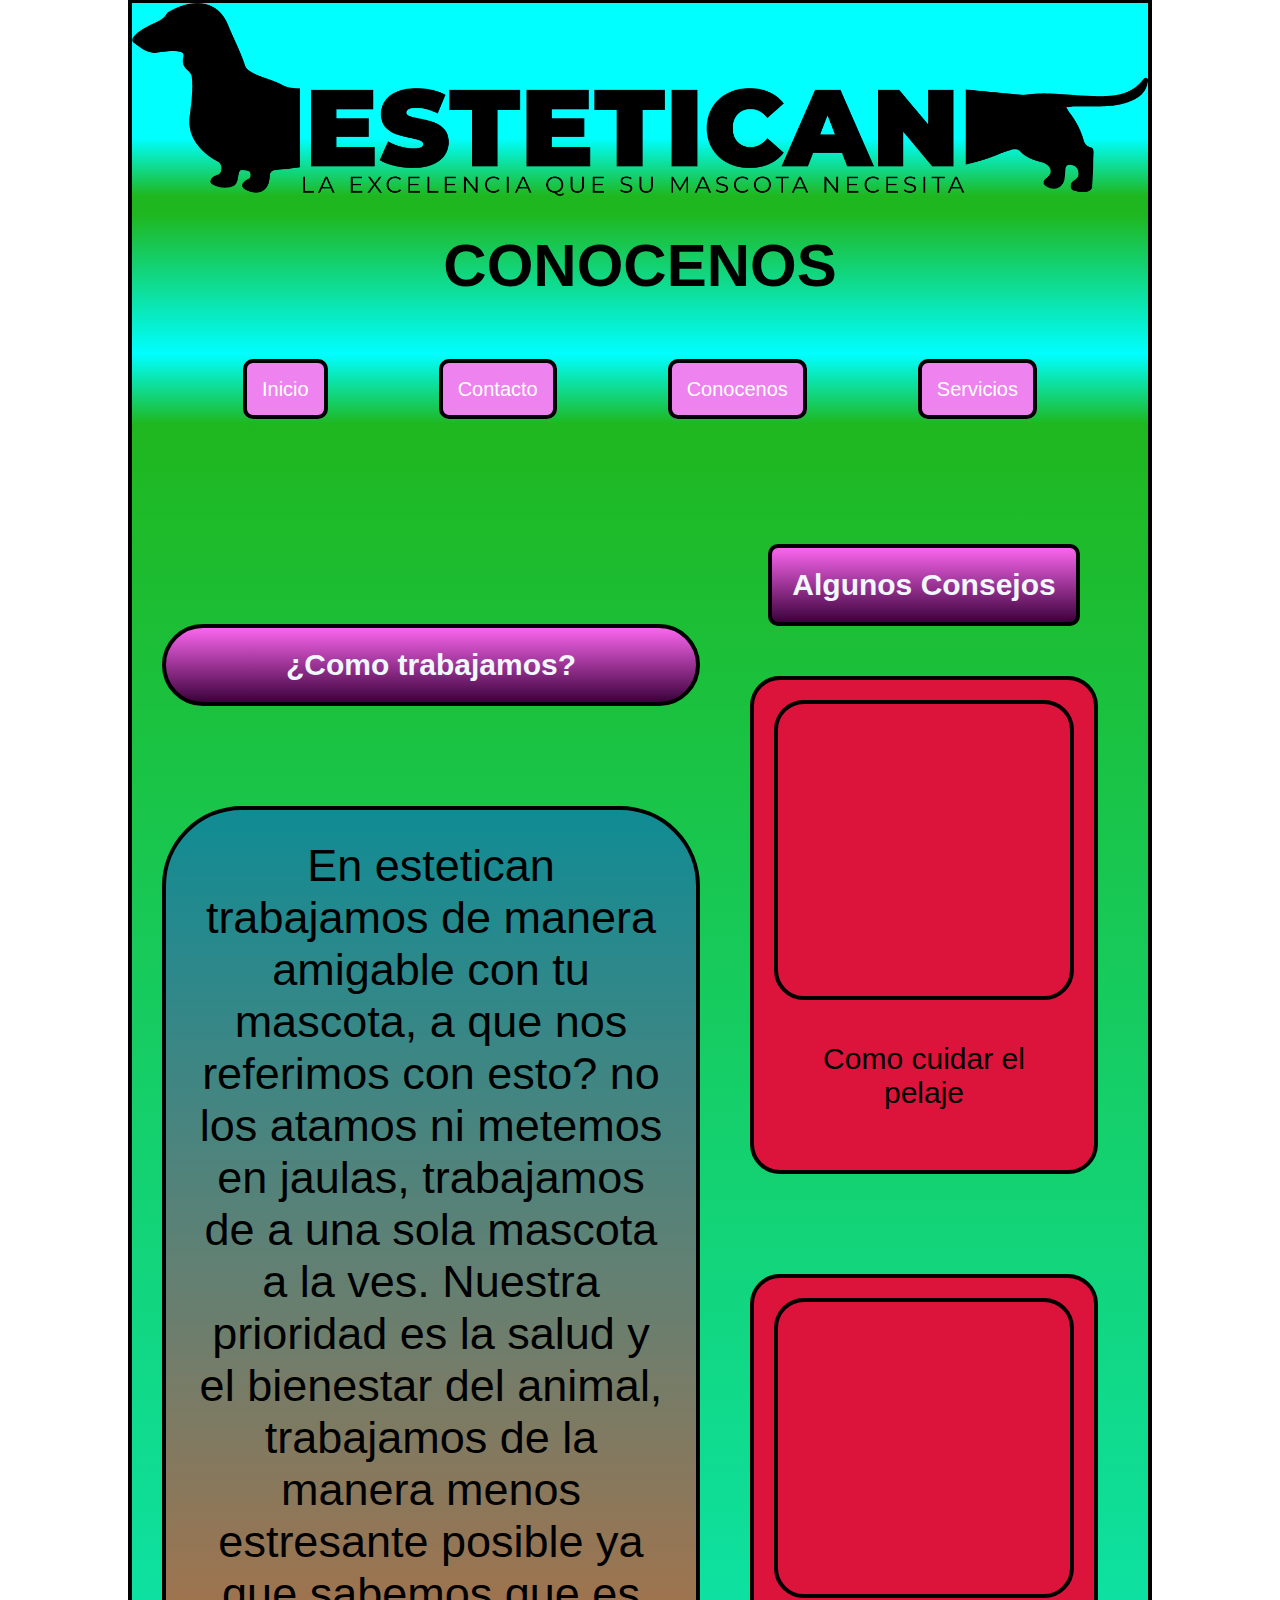
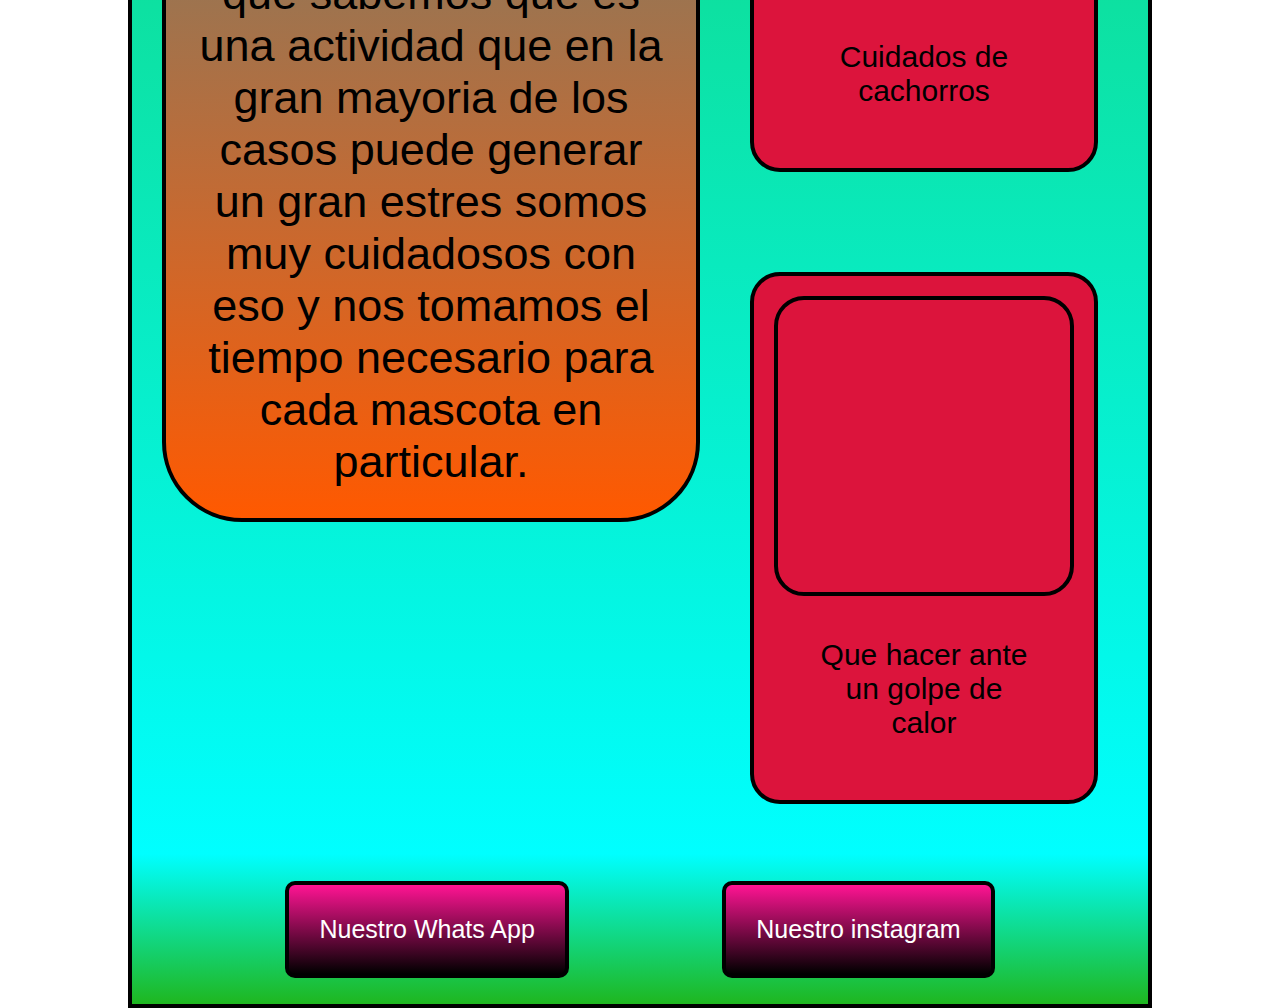
<file: pages/conocenos.html>
<!DOCTYPE html>
<html lang="es">
<head>
    <meta charset="UTF-8">
    <meta http-equiv="X-UA-Compatible" content="IE=edge">
    <meta name="viewport" content="width=device-width, initial-scale=1.0">
    <link rel="shortcut icon" href="../img/img-logotipo-estetican.jpg" type="image/x-icon">
    <link rel="stylesheet" href="../css/styles.css">
    <title>Conocenos</title>
</head>


<body>
    <div class="grid-container">

        <header class="cabecera-conocenos">
            <img class="logotipo-conocenos" src="../img/img-logo-sin-fondo.png" alt="">
            <h1>CONOCENOS</h1>
        </header>

        <nav class="navegador">
            
            <ul>
                <li><a href="../index.html">Inicio</a></li>
                <li><a href="./contacto.html">Contacto</a></li>
                <li><a href="./conocenos.html">Conocenos</a></li>
                <li><a href="servicios.html">Servicios</a></li>
            </ul>
            
        </nav>

        <main class="principal-conocenos">
            <h2>¿Como trabajamos?</h2>
            
            <p>En estetican trabajamos de manera amigable con tu mascota, a que nos referimos con esto?
                no los atamos ni metemos en jaulas, trabajamos de a una sola mascota a la ves.
                Nuestra prioridad es la salud y el bienestar del animal, trabajamos de la manera
                menos estresante posible ya que sabemos que es una actividad que en la gran mayoria de los casos
                puede generar un gran estres somos muy cuidadosos con eso y nos tomamos el tiempo necesario para cada mascota en particular.</p>

        </main>

        <aside class="publicidad-conocenos">
         
            <h2>Algunos Consejos</h2>
           
            <div>
             <iframe width="300" height="300" src="https://www.youtube.com/embed/2LSal8IfLC0" title="YouTube video player" frameborder="0" allow="accelerometer; autoplay; clipboard-write; encrypted-media; gyroscope; picture-in-picture" allowfullscreen></iframe>
             <p>Como cuidar el pelaje</p>
            </div>

            <div>
             <iframe width="300" height="300" src="https://www.youtube.com/embed/9dDemBxxulo" title="YouTube video player" frameborder="0" allow="accelerometer; autoplay; clipboard-write; encrypted-media; gyroscope; picture-in-picture" allowfullscreen></iframe>
             <p>Cuidados de cachorros</p>
            </div>
     
          
     
           
            <div>
             <iframe width="300" height="300" src="https://www.youtube.com/embed/k6fMrBXds4M" title="YouTube video player" frameborder="0" allow="accelerometer; autoplay; clipboard-write; encrypted-media; gyroscope; picture-in-picture" allowfullscreen></iframe>
             <p>Que hacer ante un golpe de calor</p>
            </div>
    
            </aside>

            <footer class="pie-conocenos">
                <div>
                    <p><a href="http://wa.me/message/3mwm2gr5ejqbg1" target="_blank" rel="noopener noreferrer">Nuestro Whats App</a></p>
                </div>
             
                <div>   
                    <p><a class="instagram" href="http://www.instagram.com/estetican21/?__coig_restricted=1" target="_blank" rel="noopener noreferrer">Nuestro instagram</a></p>
                </div>
              </footer>

    </div>
    
</body>
</html>
</file>
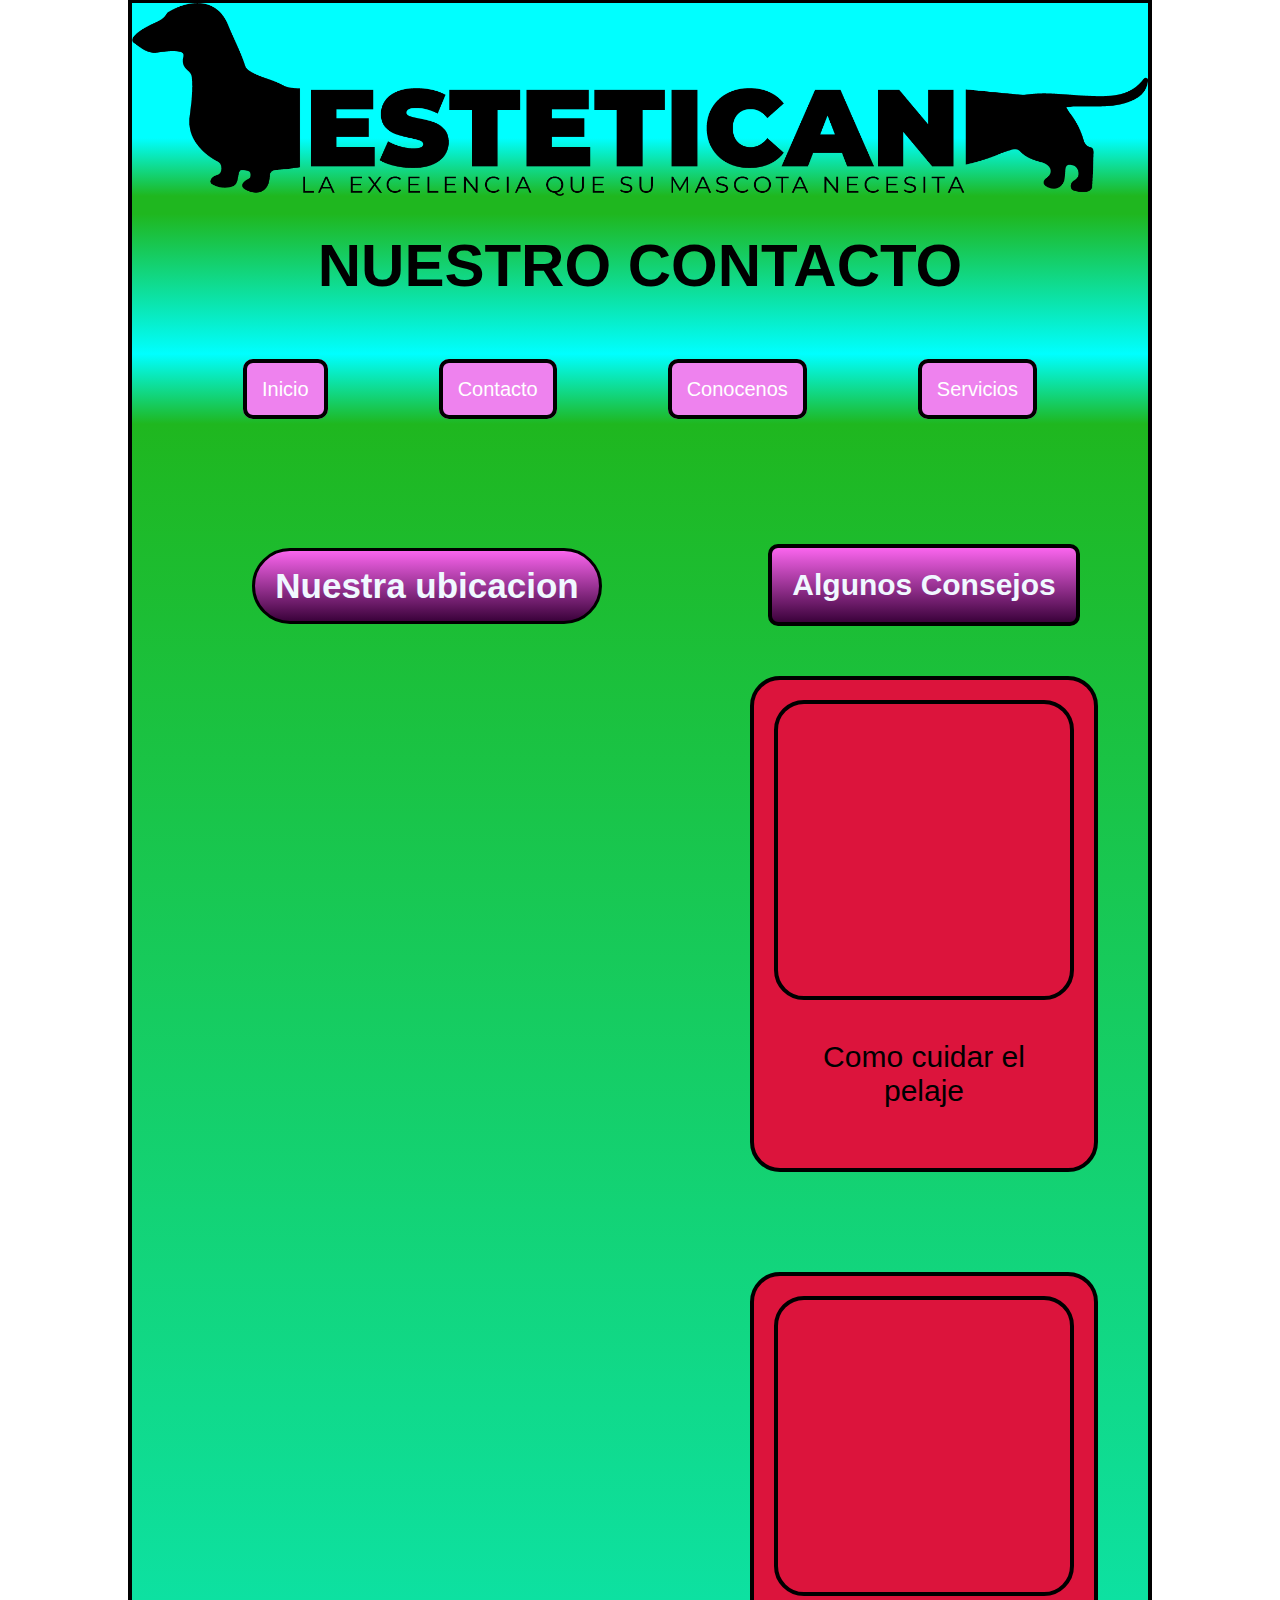
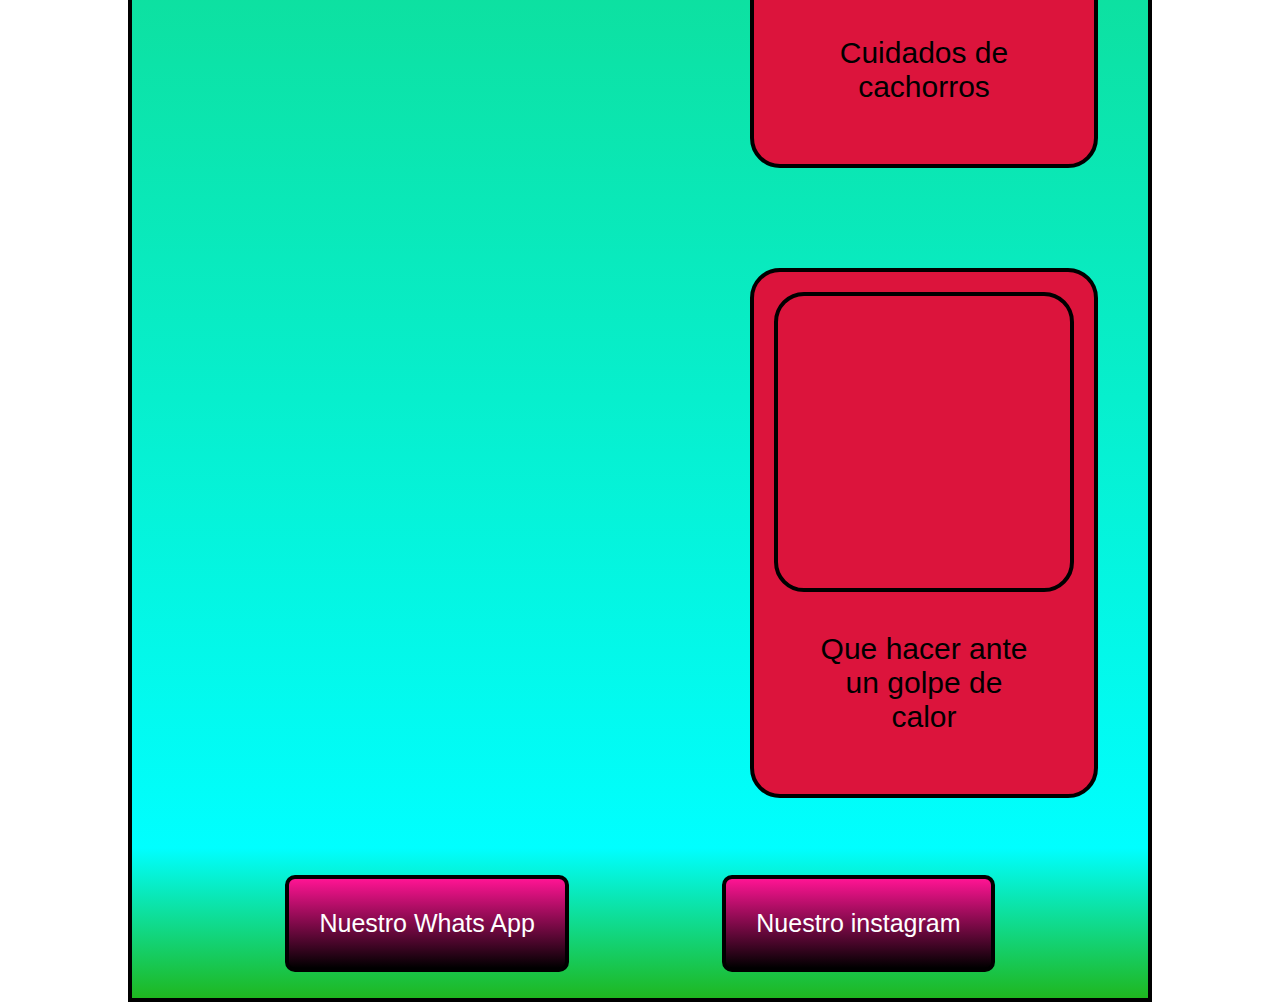
<file: pages/contacto.html>
<html>
<!DOCTYPE html>
<html lang="es">
<head>
    <meta charset="UTF-8">
    <meta http-equiv="X-UA-Compatible" content="IE=edge">
    <meta name="viewport" content="width=device-width, initial-scale=1.0">
    <link rel="shortcut icon" href="../img/img-logotipo-estetican.jpg" type="image/x-icon">
    <link rel="stylesheet" href="../css/styles.css">
    <title>Contacto</title>
</head>


<body>
    <div class="grid-container">
        <header class="cabecera-contacto">
            <img class="logotipo-contacto" src="../img/img-logo-sin-fondo.png" alt="">
            <h1>NUESTRO CONTACTO</h1>
        </header>
    
        
        <nav class="navegador">
            <ul>
                <li><a href="../index.html">Inicio</a></li>
                <li><a href="contacto.html">Contacto</a></li>
                <li><a href="./conocenos.html">Conocenos</a></li>
                <li><a href="./servicios.html">Servicios</a></li>
            </ul>
        </nav>
        
      <main class="principal">

        <div class="principal-div-contacto">
        <h2>Nuestra ubicacion</h2>
        <iframe src="https://www.google.com/maps/embed?pb=!1m18!1m12!1m3!1d3282.1624121698715!2d-59.41994388531133!3d-34.65060106748619!2m3!1f0!2f0!3f0!3m2!1i1024!2i768!4f13.1!3m3!1m2!1s0x95bc73a266b31039%3A0x4b0b7faf755c396a!2sC.%2030%2030%2C%20Mercedes%2C%20Provincia%20de%20Buenos%20Aires!5e0!3m2!1ses!2sar!4v1669002657163!5m2!1ses!2sar" width="600" height="450" style="border:0;" allowfullscreen="" loading="lazy" referrerpolicy="no-referrer-when-downgrade"></iframe>
        </div>
      
    </main>



      <aside class="publicidad-contacto">

        <h2>Algunos Consejos</h2>
       
        <div>
         <iframe width="300" height="300" src="https://www.youtube.com/embed/2LSal8IfLC0" title="YouTube video player" frameborder="0" allow="accelerometer; autoplay; clipboard-write; encrypted-media; gyroscope; picture-in-picture" allowfullscreen></iframe>
         <p>Como cuidar el pelaje</p>
        </div>
 
        
        <div>
         <iframe width="300" height="300" src="https://www.youtube.com/embed/9dDemBxxulo" title="YouTube video player" frameborder="0" allow="accelerometer; autoplay; clipboard-write; encrypted-media; gyroscope; picture-in-picture" allowfullscreen></iframe>
         <p>Cuidados de cachorros</p>
        </div>
 
       
        <div>
         <iframe width="300" height="300" src="https://www.youtube.com/embed/k6fMrBXds4M" title="YouTube video player" frameborder="0" allow="accelerometer; autoplay; clipboard-write; encrypted-media; gyroscope; picture-in-picture" allowfullscreen></iframe>
         <p>Que hacer ante un golpe de calor</p>
        </div>

      </aside>

      <footer class="pie-contacto">
        <div>
            <p><a href="http://wa.me/message/3mwm2gr5ejqbg1" target="_blank" rel="noopener noreferrer">Nuestro Whats App</a></p>
        </div>
     
        <div>   
            <p><a class="instagram" href="http://www.instagram.com/estetican21/?__coig_restricted=1" target="_blank" rel="noopener noreferrer">Nuestro instagram</a></p>
        </div>
      </footer>

    </div>
    
</body>

</html>
</file>
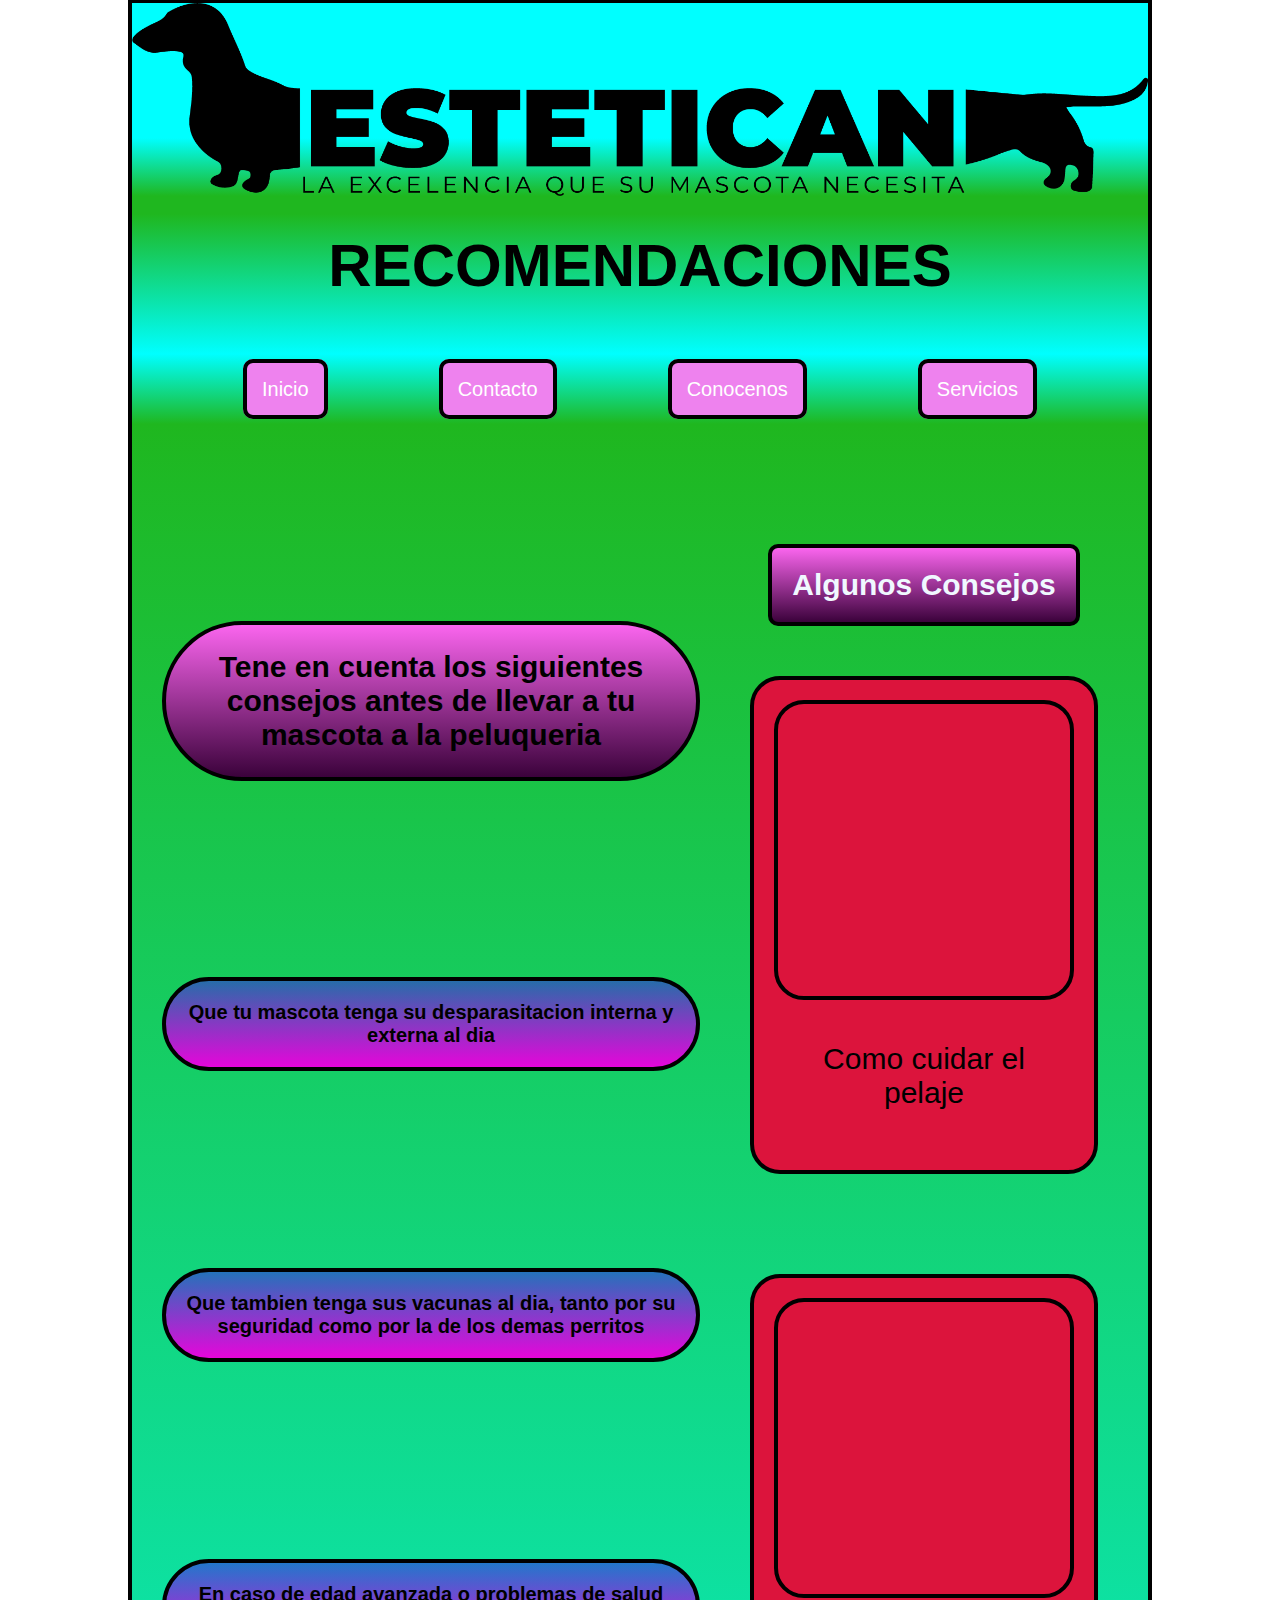
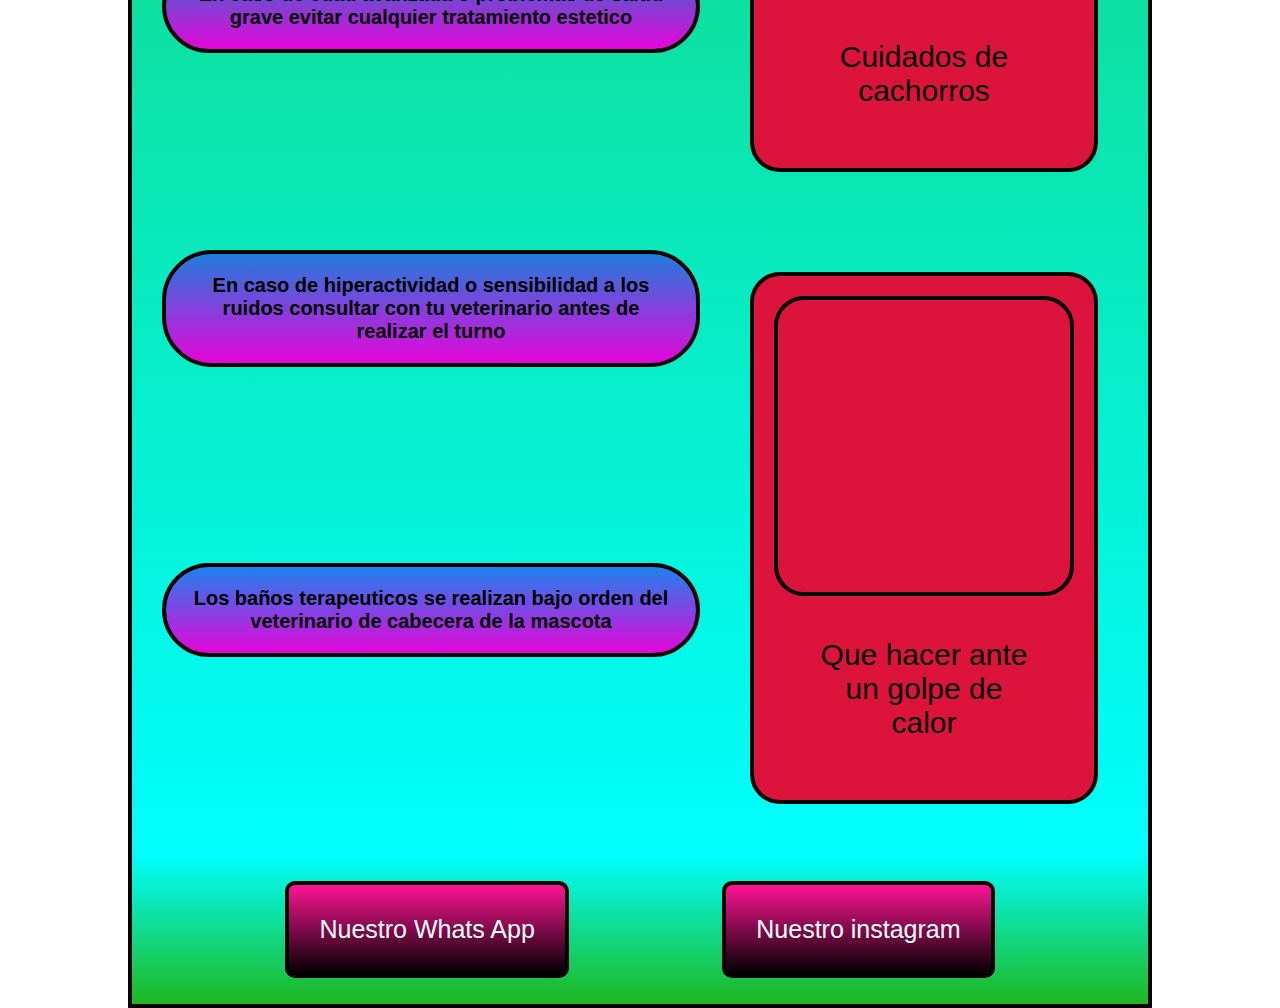
<file: pages/recomendaciones.html>
<!DOCTYPE html>
<html lang="es">
<head>
    <meta charset="UTF-8">
    <meta http-equiv="X-UA-Compatible" content="IE=edge">
    <meta name="viewport" content="width=device-width, initial-scale=1.0">
    <link rel="shortcut icon" href="../img/img-logotipo-estetican.jpg" type="image/x-icon">
    <link rel="stylesheet" href="../css/styles.css">
    <title>Recomendaciones</title>
</head>

<body>
    <div class="grid-container">

        <header class="cabecera-recomendaciones">
            <img class="logotipo-recomendaciones" src="../img/img-logo-sin-fondo.png" alt="">
            <h1>RECOMENDACIONES</h1>
        </header>

         <nav class="navegador">
            
            <ul>
                <li><a href="../index.html">Inicio</a></li>
                <li><a href="./contacto.html">Contacto</a></li>
                <li><a href="./conocenos.html">Conocenos</a></li>
                <li><a href="./servicios.html">Servicios</a></li>
            </ul>
            
        </nav>

        <main class="principal-recomendaciones">

           <h2> Tene en cuenta los siguientes consejos antes de llevar a tu mascota a la peluqueria</h2>

           <p>Que tu mascota tenga su desparasitacion interna y externa al dia</p>

           <p>Que tambien tenga sus vacunas al dia, tanto por su seguridad como por la de los demas perritos</p>

           <p>En caso de edad avanzada o problemas de salud grave evitar cualquier tratamiento estetico</p>

           <p>En caso de hiperactividad o sensibilidad a los ruidos consultar con tu veterinario antes de realizar el turno</p>

           <p>Los baños terapeuticos se realizan bajo orden del veterinario de cabecera de la mascota</p>
          

        </main>

        <aside class="publicidad-recomendaciones">
         
            <h2>Algunos Consejos</h2>
           
            <div>
             <iframe width="300" height="300" src="https://www.youtube.com/embed/2LSal8IfLC0" title="YouTube video player" frameborder="0" allow="accelerometer; autoplay; clipboard-write; encrypted-media; gyroscope; picture-in-picture" allowfullscreen></iframe>
             <p>Como cuidar el pelaje</p>
            </div>
     
            
            <div>
             <iframe width="300" height="300" src="https://www.youtube.com/embed/9dDemBxxulo" title="YouTube video player" frameborder="0" allow="accelerometer; autoplay; clipboard-write; encrypted-media; gyroscope; picture-in-picture" allowfullscreen></iframe>
             <p>Cuidados de cachorros</p>
            </div>
     
           
            <div>
             <iframe width="300" height="300" src="https://www.youtube.com/embed/k6fMrBXds4M" title="YouTube video player" frameborder="0" allow="accelerometer; autoplay; clipboard-write; encrypted-media; gyroscope; picture-in-picture" allowfullscreen></iframe>
             <p>Que hacer ante un golpe de calor</p>
            </div>
    
            </aside>

            <footer class="pie-recomendaciones">
                <div>
                    <p><a href="http://wa.me/message/3mwm2gr5ejqbg1" target="_blank" rel="noopener noreferrer">Nuestro Whats App</a></p>
                </div>
             
                <div>   
                    <p><a class="instagram" href="http://www.instagram.com/estetican21/?__coig_restricted=1" target="_blank" rel="noopener noreferrer">Nuestro instagram</a></p>
                </div>
            </footer>

    </div>
</body>
</file>
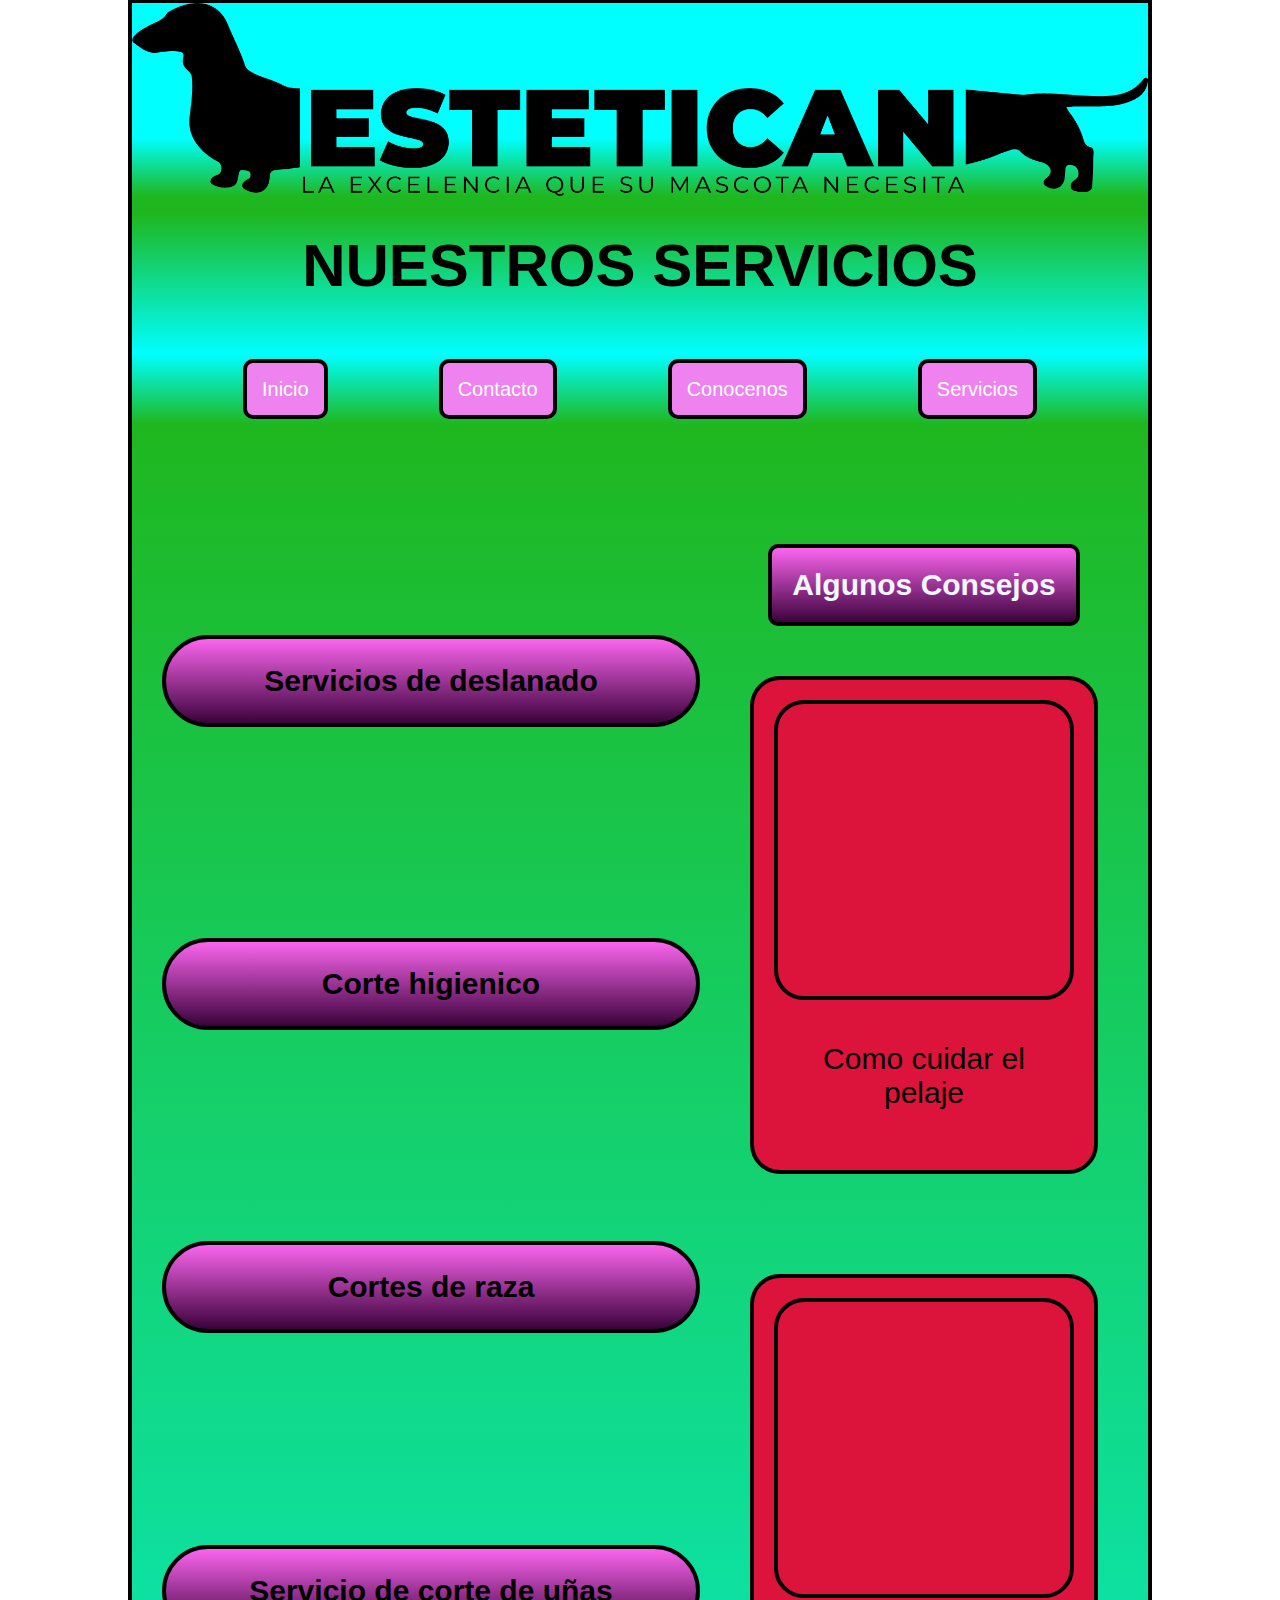
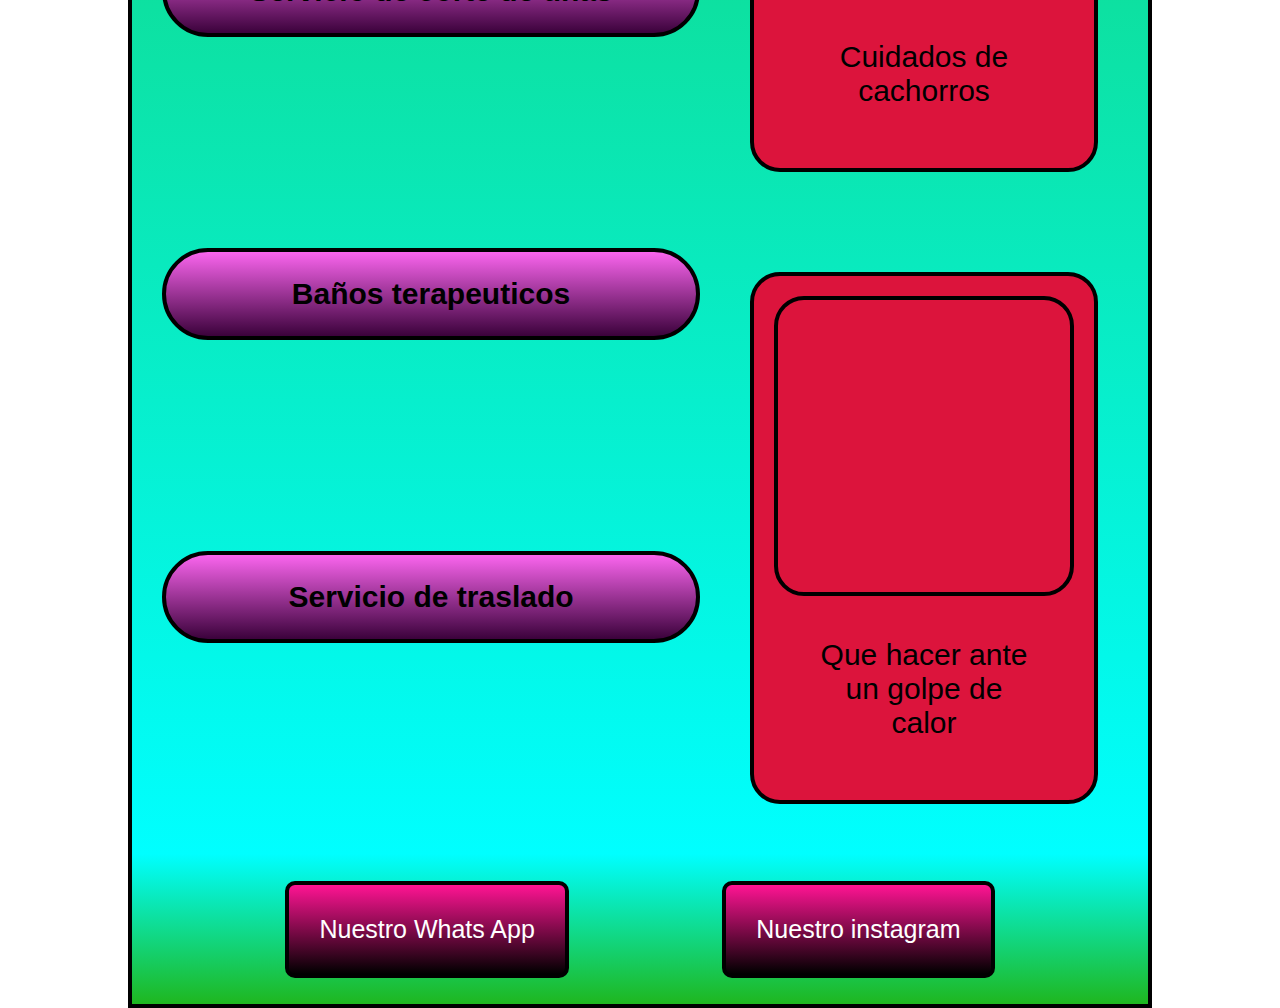
<file: pages/servicios.html>
<!DOCTYPE html>
<html lang="es">
<head>
    <meta charset="UTF-8">
    <meta http-equiv="X-UA-Compatible" content="IE=edge">
    <meta name="viewport" content="width=device-width, initial-scale=1.0">
    <link rel="shortcut icon" href="../img/img-logotipo-estetican.jpg" type="image/x-icon">
    <link rel="stylesheet" href="../css/styles.css">
    <title>Inicio</title>
</head>


<body>
    <div class="grid-container">

        <header class="cabecera-servicios">
            <img class="logotipo-servicios" src="../img/img-logo-sin-fondo.png" alt="">
            <h1>NUESTROS SERVICIOS</h1>
        </header>
    
        
        <nav class="navegador">
            
            <ul>
                <li><a href="../index.html">Inicio</a></li>
                <li><a href="./contacto.html">Contacto</a></li>
                <li><a href="./conocenos.html">Conocenos</a></li>
                <li><a href="servicios.html">Servicios</a></li>
            </ul>
            
        </nav>

        <main class="principal-servicios">

          <p>Servicios de deslanado</p>

          <p>Corte higienico</p>

          <p>Cortes de raza</p>

          <p>Servicio de corte de uñas</p>

          <p>Baños terapeuticos</p>

          <p>Servicio de traslado</p>
           

        </main>


        <aside class="publicidad-servicios">
         
        <h2>Algunos Consejos</h2>
       
        <div>
         <iframe width="300" height="300" src="https://www.youtube.com/embed/2LSal8IfLC0" title="YouTube video player" frameborder="0" allow="accelerometer; autoplay; clipboard-write; encrypted-media; gyroscope; picture-in-picture" allowfullscreen></iframe>
         <p>Como cuidar el pelaje</p>
        </div>
 
        
        <div>
         <iframe width="300" height="300" src="https://www.youtube.com/embed/9dDemBxxulo" title="YouTube video player" frameborder="0" allow="accelerometer; autoplay; clipboard-write; encrypted-media; gyroscope; picture-in-picture" allowfullscreen></iframe>
         <p>Cuidados de cachorros</p>
        </div>
 
       
        <div>
         <iframe width="300" height="300" src="https://www.youtube.com/embed/k6fMrBXds4M" title="YouTube video player" frameborder="0" allow="accelerometer; autoplay; clipboard-write; encrypted-media; gyroscope; picture-in-picture" allowfullscreen></iframe>
         <p>Que hacer ante un golpe de calor</p>
        </div>

        </aside>

        <footer class="pie-servicios">
            <div>
                <p><a href="http://wa.me/message/3mwm2gr5ejqbg1" target="_blank" rel="noopener noreferrer">Nuestro Whats App</a></p>
            </div>
         
            <div>   
                <p><a class="instagram" href="http://www.instagram.com/estetican21/?__coig_restricted=1" target="_blank" rel="noopener noreferrer">Nuestro instagram</a></p>
            </div>
          </footer>


    </div>
 </body>

        
 </html>
</file>
<file: css/styles.css>
*{
    padding: 0;
    margin: 0;
    box-sizing: border-box;
}

html {
    font-size: 62.5%; 
}

.grid-container {
    background-color: rgb(255, 255, 255);
    width: 80%;
    margin: 0 auto;
    color: black;
    border: solid 0.4rem;
    font-family: 'Lucida Sans', 'Lucida Sans Regular', 'Lucida Grande', 'Lucida Sans Unicode', Geneva, Verdana, sans-serif;
    display: grid;
    grid-template-columns:repeat(3,1fr) ;
    grid-template-rows:35rem 7rem auto 15rem ;
    grid-template-areas: 
    "header header header"
    "nav nav nav"
    "main main aside"
    "footer footer footer";
}

.logotipo {
    width: 100%;
    height: 25rem;
    transform: translateY(2.5rem);
    background-image: linear-gradient(aqua 70%, rgb(31, 183, 31));
}

img {
    width: 22rem;
    height: 22rem  ;
}

/* Inicio Index */

.cabecera {
background-image: linear-gradient(rgb(31, 183, 31) 60%, aqua);
grid-area: header;
display: flex;
flex-direction: column;
justify-content: center;
align-items: center;
}

.cabecera h1 {
    padding: 3rem;
    font-size: 6rem;
    margin-bottom: 8rem;
    transform: translateY(3rem);
}

.navegador {
background-image: linear-gradient(aqua, rgb(31, 183, 31) );
grid-area: nav;
height: 100%;
}

.navegador ul {
    list-style: none;
    display: flex;
    justify-content: space-evenly;
    align-items: center;
    height: 100%;
}




.navegador ul li a {
    background-color: violet;
    text-decoration: none;
    color: white;
    border: solid 0.4rem black;
    border-radius: 1rem;
    padding: 1.5rem;
    font-size: 2rem;
}

.principal {
background-image: linear-gradient(rgb(31, 183, 31),aqua);
grid-area: main;
width: auto;
display: flex;
flex-direction: column;
justify-content: center;
}


.principal h2 {
    background-image: linear-gradient(rgb(250, 101, 238), rgb(59, 2, 59));
    display: flex;
    flex-direction: column;
    text-align: center;
    font-size: 3.5rem;
    border: solid 0.3rem black;
    border-radius: 5rem;
    padding: 1.5rem;
    color: aliceblue;
    width: 35rem;
    transform: translateX(12rem);
    
}

.principal .section1 {
    margin-top: 7rem;
    font-size: 2.5rem;
    
}


.principal .section2 {
    margin-top: 15rem;
    font-size: 2.5rem;
}

.principal .section3 {
    margin-top: 15rem;
    font-size: 2.5rem;
}

.section1 {
display: flex;
justify-content: space-evenly;
align-items: center;
text-align: center;
margin-left: 3rem;
width: auto;
}

.section1 div {
    background-color: green;
    padding: 1rem;
    border: solid 0.4rem;
    border-radius: 10rem;
}

.section1 div p {
    border: solid 0.4rem black;
    border-radius: 5rem;
    padding: 2rem;
    margin: 1rem;
    background-image: linear-gradient(rgb(250, 101, 238), rgb(59, 2, 59));
    color: aliceblue;
}

.section1 div img {
    border: solid 0.4rem;
    border-radius: 10rem;
}

.section2 {
display: flex;
justify-content: space-evenly;
align-items: center;
text-align: center;
margin-left: 3rem;
}

.section2 div {
    border: solid 0.4rem;
    border-radius: 10rem;
    padding: 1rem;
    background-color: green;
}

.section2 div p {
    border: solid 0.4rem black;
    border-radius: 5rem;
    padding: 2rem;
    margin: 1.5rem;
    background-image: linear-gradient(rgb(250, 101, 238), rgb(59, 2, 59));
    color: aliceblue;
}



.section2 div img {
    border: solid 0.4rem;
    border-radius: 10rem;
}


.section3 {
    display: flex;
    justify-content: space-evenly;
    align-items: center;
    text-align: center;
    margin-left: 3rem;
    }

.section3 div {
    border: solid 0.4rem;
    border-radius: 10rem;
    padding: 1rem;
    background-color: green;
    }

.section3 div p {
        background-image: linear-gradient(rgb(250, 101, 238), rgb(59, 2, 59));
        border: solid 0.4rem black;
        border-radius: 5rem;
        padding: 2rem;
        margin: 1.5rem;
        color: aliceblue;
    }

.section3 div img {
        border: solid 0.4rem;
        border-radius: 10rem;
    }

    .section4 p {
        text-align: center;
        display: flex;
        flex-direction: column;
        align-items: center;
        margin-top: 10rem;
    }

.section4 p a {
    background-image: linear-gradient(rgb(254, 241, 0), rgb(170, 31, 183) );
    text-decoration: none;
    border: solid 0.4rem black;
    border-radius: 5rem;
    padding: 1.5rem;
    color: black;
    font-size: 2rem;
    font-weight: bold;
    width: 80%;
}



.publicidad {
background-image: linear-gradient( rgb(31, 183, 31), aqua);
grid-area: aside;
display: flex;
flex-direction: column;
justify-content: center;
align-items: center;
text-align: center;
width: auto;
}

.publicidad h2 {
    font-size: 3rem;
    margin-top: 5rem;
    border: solid 0.4rem black;
    border-radius: 1rem;
    padding: 2rem;
    color: aliceblue;
    background-image: linear-gradient(rgb(250, 101, 238), rgb(59, 2, 59));
    width: auto;
}

.publicidad div {
    border: solid 0.4rem;
    border-radius: 3rem;
    padding: 2rem;
    margin: 5rem 5rem;
    background-image: linear-gradient(rgb(203, 13, 13), rgb(239, 56, 175));
}

.publicidad div p {
    margin: 2rem;
    border-radius: 1rem;
    padding: 2rem;
    font-size: 3rem;
}

.publicidad div iframe {
    border: solid 0.3rem;
    border-radius: 3rem;
}
    

.pie {
background-image: linear-gradient(aqua, rgb(31, 183, 31) 70%);
grid-area: footer;
display: flex;
flex-direction: row;
align-items: center;
justify-content: space-evenly;
}

.pie div {
    display: flex;
    
}

.pie div p {
    background-image: linear-gradient(deeppink, black); 
    font-size: 2.5rem;
    border: solid 0.4rem;
    border-radius: 1rem;
    padding: 3rem;
    
}

.pie a {
    text-decoration: none;
    color: white;
    display: flex;
}

/* Fin Index */




/* Inicio Contacto */

.logotipo-contacto {
    width: 100%;
    height: 25rem;
    transform: translateY(2.5rem);
    background-image: linear-gradient(aqua 70%, rgb(31, 183, 31));
}

.cabecera-contacto {
background-image: linear-gradient(rgb(31, 183, 31) 60%, aqua);
grid-area: header;
display: flex;
flex-direction: column;
justify-content: center;
align-items: center;
}

.cabecera-contacto h1 {
    padding: 3rem;
    font-size: 6rem;
    margin-bottom: 8rem;
    transform: translateY(3rem);
}

.principal-div-contacto {
    transform: translateY(-5rem);
}
.principal-div-contacto iframe {
    padding: 30px;
    height: 1500px;
    border-radius: 70px;
    transform: translateX(-2rem);
}

.principal-div-contacto h2 {
    margin-bottom: 10rem;

}

.publicidad-contacto {
background-image: linear-gradient( rgb(31, 183, 31), aqua);
grid-area: aside;
display: flex;
flex-direction: column;
justify-content: center;
align-items: center;
text-align: center;
width: auto;
}

.publicidad-contacto h2 {
    font-size: 3rem;
    margin-top: 12rem; 
    border: solid 0.4rem black;
    border-radius: 1rem;
    padding: 2rem;
    color: aliceblue;
    background-image: linear-gradient(rgb(250, 101, 238), rgb(59, 2, 59));
    width: auto;
}

.publicidad-contacto div {
    border: solid 0.4rem;
    border-radius: 3rem;
    padding: 2rem;
    margin: 5rem 5rem;
    background-color: crimson;
}

.publicidad-contacto div p {
    margin: 2rem;
    border-radius: 1rem;
    padding: 2rem;
    font-size: 3rem;
}

.publicidad-contacto div iframe {
    border: solid 0.4rem;
    border-radius: 3rem;
}
    

.pie-contacto {
    background-image: linear-gradient(aqua, rgb(31, 183, 31));
    grid-area: footer;
    display: flex;
    flex-direction: row;
    align-items: center;
    justify-content: space-evenly;
    }


    .pie-contacto div {
        display: flex;
        
    }
    
    .pie-contacto div p {
        background-image: linear-gradient(deeppink, black); 
        font-size: 2.5rem;
        border: solid 0.4rem;
        border-radius: 1rem;
        padding: 3rem;
        
    }
    
    .pie-contacto a {
        text-decoration: none;
        color: white;
        display: flex;
    }


    /*Fin Contacto */

    /* Inicio Servicios */


    .logotipo-servicios {
        width: 100%;
        height: 25rem;
        transform: translateY(2.5rem);
        background-image: linear-gradient(aqua 70%, rgb(31, 183, 31));
    }
    
    .cabecera-servicios {
    background-image: linear-gradient(rgb(31, 183, 31) 60%, aqua);
    grid-area: header;
    display: flex;
    flex-direction: column;
    justify-content: center;
    align-items: center;
    }
    
    .cabecera-servicios h1 {
        padding: 3rem;
        font-size: 6rem;
        margin-bottom: 8rem;
        transform: translateY(3rem);
    }
    
    .principal-servicios {
        grid-area: main;
        background-image: linear-gradient( rgb(31, 183, 31), aqua);
        text-align: center;
        display: flex;
        flex-direction: column;
        justify-content: space-evenly;

    }

    .principal-servicios p {
        background-image: linear-gradient(rgb(250, 101, 238), rgb(59, 2, 59));
        font-size: 3rem;
        border: solid 0.4rem;
        border-radius: 5rem;
        padding: 2.5rem;
        font-weight: bold;
        margin-left: 3rem;
        
    }
    

    .publicidad-servicios {
    background-image: linear-gradient( rgb(31, 183, 31), aqua);
    grid-area: aside;
    display: flex;
    flex-direction: column;
    justify-content: center;
    align-items: center;
    text-align: center;
    width: auto;
    }
    
    .publicidad-servicios h2 {
        font-size: 3rem;
        margin-top: 12rem; 
        border: solid 0.4rem black;
        border-radius: 1rem;
        padding: 2rem;
        color: aliceblue;
        background-image: linear-gradient(rgb(250, 101, 238), rgb(59, 2, 59));
        width: auto;
    }
    
    .publicidad-servicios div {
        border: solid 0.4rem;
        border-radius: 3rem;
        padding: 2rem;
        margin: 5rem 5rem;
        background-color: crimson;
    }
    
    .publicidad-servicios div p {
        margin: 2rem;
        border-radius: 1rem;
        padding: 2rem;
        font-size: 3rem;
    }
    
    .publicidad-servicios div iframe {
        border: solid 0.4rem;
        border-radius: 3rem;
    }
        
    
    .pie-servicios {
        background-image: linear-gradient(aqua, rgb(31, 183, 31));
        grid-area: footer;
        display: flex;
        flex-direction: row;
        align-items: center;
        justify-content: space-evenly;
        }
    
    
        .pie-servicios div {
            display: flex;
            
        }
        
        .pie-servicios div p {
            background-image: linear-gradient(deeppink, black); 
            font-size: 2.5rem;
            border: solid 0.4rem;
            border-radius: 1rem;
            padding: 3rem;
            
        }
        
        .pie-servicios a {
            text-decoration: none;
            color: white;
            display: flex;
        }

        /* Fin Servicios */

        /* Inicio Recomendaciones */

        .logotipo-recomendaciones {
            width: 100%;
            height: 25rem;
            transform: translateY(2.5rem);
            background-image: linear-gradient(aqua 70%, rgb(31, 183, 31));
        }
        
        .cabecera-recomendaciones {
        background-image: linear-gradient(rgb(31, 183, 31) 60%, aqua);
        grid-area: header;
        display: flex;
        flex-direction: column;
        justify-content: center;
        align-items: center;
        }
        
        .cabecera-recomendaciones h1 {
            padding: 3rem;
            font-size: 6rem;
            margin-bottom: 8rem;
            transform: translateY(3rem);
        }

        .principal-recomendaciones {
            grid-area: main;
            background-image: linear-gradient( rgb(31, 183, 31), aqua);
            text-align: center;
            display: flex;
            flex-direction: column;
            justify-content: space-evenly;
        }

        .principal-recomendaciones h2 {
            background-image: linear-gradient(rgb(250, 101, 238), rgb(59, 2, 59));
            font-size: 3rem;
            border: solid 0.4rem;
            border-radius: 10rem;
            padding: 2.5rem;
            font-weight: bold;
            margin-left: 3rem;
        }

        .principal-recomendaciones p {
            background-image: linear-gradient(rgba(56, 7, 252, 0.482), rgb(230, 5, 218));
            font-size: 2rem;
            border: solid 0.4rem;
            border-radius: 5rem;
            padding: 2rem;
            font-weight: bold;
            margin-left: 3rem;
        }

        
        .publicidad-recomendaciones {
        background-image: linear-gradient( rgb(31, 183, 31), aqua);
        grid-area: aside;
        display: flex;
        flex-direction: column;
        justify-content: center;
        align-items: center;
        text-align: center;
        width: auto;
        }
        
        .publicidad-recomendaciones h2 {
            font-size: 3rem;
            margin-top: 12rem; 
            border: solid 0.4rem black;
            border-radius: 1rem;
            padding: 2rem;
            color: aliceblue;
            background-image: linear-gradient(rgb(250, 101, 238), rgb(59, 2, 59));
            width: auto;
        }
        
        .publicidad-recomendaciones div {
            border: solid 0.4rem;
            border-radius: 3rem;
            padding: 2rem;
            margin: 5rem 5rem;
            background-color: crimson;
        }
        
        .publicidad-recomendaciones div p {
            margin: 2rem;
            border-radius: 1rem;
            padding: 2rem;
            font-size: 3rem;
        }
        
        .publicidad-recomendaciones div iframe {
            border: solid 0.4rem;
            border-radius: 3rem;
        }

        .pie-recomendaciones {
            background-image: linear-gradient(aqua, rgb(31, 183, 31));
            grid-area: footer;
            display: flex;
            flex-direction: row;
            align-items: center;
            justify-content: space-evenly;
            }
        
        
            .pie-recomendaciones div {
                display: flex;
                
            }
            
            .pie-recomendaciones div p {
                background-image: linear-gradient(deeppink, black); 
                font-size: 2.5rem;
                border: solid 0.4rem;
                border-radius: 1rem;
                padding: 3rem;
                
            }
            
            .pie-recomendaciones a {
                text-decoration: none;
                color: white;
                display: flex;
            }

            /* Fin Recomendaciones */

            /* Inicio Conocenos */

            .logotipo-conocenos {
                width: 100%;
                height: 25rem;
                transform: translateY(2.5rem);
                background-image: linear-gradient(aqua 70%, rgb(31, 183, 31));
            }
            
            .cabecera-conocenos {
            background-image: linear-gradient(rgb(31, 183, 31) 60%, aqua);
            grid-area: header;
            display: flex;
            flex-direction: column;
            justify-content: center;
            align-items: center;
            }
            
            .cabecera-conocenos h1 {
                padding: 3rem;
                font-size: 6rem;
                margin-bottom: 8rem;
                transform: translateY(3rem);
            }

            .principal-conocenos {
                grid-area: main;
                background-image: linear-gradient( rgb(31, 183, 31), aqua);
                
            }

            .principal-conocenos h2 {
                font-size: 3rem;
                border: solid 0.4rem black;
                border-radius: 10rem;
                padding: 2rem;
                color: aliceblue;
                background-image: linear-gradient(rgb(250, 101, 238), rgb(59, 2, 59));
                text-align: center;
                transform: translateY(20rem);
                margin-left: 3rem;
            }


            .principal-conocenos p {
                font-size: 4.5rem;
                text-align: center;
                border: solid 0.4rem;
                border-radius: 8rem;
                padding: 3rem;
                transform: translateY(30rem);
                background-image: linear-gradient( rgba(5, 62, 248, 0.422), rgb(255, 89, 0));
                margin-left: 3rem;

            }

            .publicidad-conocenos {
                background-image: linear-gradient( rgb(31, 183, 31), aqua);
                grid-area: aside;
                display: flex;
                flex-direction: column;
                justify-content: center;
                align-items: center;
                text-align: center;
                width: auto;
                }
                
                .publicidad-conocenos h2 {
                    font-size: 3rem;
                    margin-top: 12rem; 
                    border: solid 0.4rem black;
                    border-radius: 1rem;
                    padding: 2rem;
                    color: aliceblue;
                    background-image: linear-gradient(rgb(250, 101, 238), rgb(59, 2, 59));
                    width: auto;
                }
                
                .publicidad-conocenos div {
                    border: solid 0.4rem;
                    border-radius: 3rem;
                    padding: 2rem;
                    margin: 5rem 5rem;
                    background-color: crimson;
                }
                
                .publicidad-conocenos div p {
                    margin: 2rem;
                    border-radius: 1rem;
                    padding: 2rem;
                    font-size: 3rem;
                }
                
                .publicidad-conocenos div iframe {
                    border: solid 0.4rem;
                    border-radius: 3rem;
                }

                .pie-conocenos {
                    background-image: linear-gradient(aqua, rgb(31, 183, 31));
                    grid-area: footer;
                    display: flex;
                    flex-direction: row;
                    align-items: center;
                    justify-content: space-evenly;
                    }
                
                
                    .pie-conocenos div {
                        display: flex;
                        
                    }
                    
                    .pie-conocenos div p {
                        background-image: linear-gradient(deeppink, black); 
                        font-size: 2.5rem;
                        border: solid 0.4rem;
                        border-radius: 1rem;
                        padding: 3rem;
                        
                    }
                    
                    .pie-conocenos a {
                        text-decoration: none;
                        color: white;
                        display: flex;
                    }

                    
                    /* Fin Conocenos */

         





    




@media screen and (max-width:1050px) { 

    .grid-container {
        width: 100%;
        margin: 0;
        border: none;
        grid-template-columns: repeat(2,1fr);
        grid-template-rows: 35rem 7rem auto auto 15rem;
        grid-template-areas:
        "header header"
        "nav nav"
        "main main"
        "aside aside"
        "footer footer";
    }

    .logotipo {
        transform: translateY(6.2rem);
    }

    .cabecera h1 {
        transform: translateX(8rem);
        margin-top: 5rem;
    }

    .principal h2 {
        margin-top: 6rem;
        transform: translateX(24rem);
    }
    
    .publicidad h2 {
        margin-bottom: 10rem;
    }
    
    .principal-div-contacto {
        display: flex;
        flex-direction: column;
        align-items: center;
        justify-content: center;
        margin-top: 10rem;
    }

    .principal-div-contacto h2 {
      transform: translateX(-2rem);
      margin-bottom: 20rem;
    }

    

    .publicidad {
        background-image: linear-gradient(aqua, rgb(31, 183, 31));
    }
    
    .publicidad h2 {
        margin-top: 20rem;
    }
    
    .publicidad div {
        height: auto;
        width: 60rem;
    }
    
    .publicidad div iframe {
    height: auto;
    width: 100%;
    }
    
    .publicidad div p {
        font-size: 3rem;
    }

    .pie {
        padding: 4rem;
        background-image: linear-gradient(rgb(31, 183, 31), aqua);
    }


    

    .principal-div-contacto {
        transform: translateX(2rem);
    }
   
    .publicidad-contacto {
        background-image: linear-gradient(aqua, rgb(31, 183, 31));

    }
    
    .publicidad-contacto h2 {
       margin-bottom: 10rem;
    }
    
    .publicidad-contacto div {
        height: auto;
        width: 60rem;
    }
    
    .publicidad-contacto div iframe {
    height: auto;
    width: 100%;
    border: none;
    }
    
    .publicidad-contacto div p {
        font-size: 3rem;
    }
    
    
    .pie-contacto {
        background-image: linear-gradient(rgb(31, 183, 31), aqua);
        grid-area: footer;
        display: flex;
        flex-direction: row;
        align-items: center;
        justify-content: space-evenly;
        }


        .pie-contacto div {
            display: flex;
            
        }
        
        .pie-contacto div p {
            background-image: linear-gradient(deeppink, black); 
            font-size: 2.5rem;
            border: solid 0.4rem;
            border-radius: 1rem;
            padding: 3rem;
            
        }
        
        .pie-contacto a {
            text-decoration: none;
            color: white;
            display: flex;
        }
        
    
    






    .principal-servicios p {
       margin-top: 10rem;
       margin-right: 3rem;
    }
   
    .publicidad-servicios {
        background-image: linear-gradient(aqua, rgb(31, 183, 31));

    }
    
    .publicidad-servicios h2 {
       margin-bottom: 10rem;
    }
    
    .publicidad-servicios div {
        height: auto;
        width: 60rem;
    }
    
    .publicidad-servicios div iframe {
    height: auto;
    width: 100%;
    border: none;
    }
    
    .publicidad-servicios div p {
        font-size: 3rem;
    }
    
    
    .pie-servicios {
        background-image: linear-gradient(rgb(31, 183, 31), aqua);
        grid-area: footer;
        display: flex;
        flex-direction: row;
        align-items: center;
        justify-content: space-evenly;
        }


        .pie-servicios div {
            display: flex;
            
        }
        
        .pie-servicios div p {
            background-image: linear-gradient(deeppink, black); 
            font-size: 2.5rem;
            border: solid 0.4rem;
            border-radius: 1rem;
            padding: 3rem;
            
        }
        
        .pie-servicios a {
            text-decoration: none;
            color: white;
            display: flex;
        }




        
        .principal-recomendaciones h2 {
         margin-top: 15rem;
         margin-bottom: 15rem;
         margin-right: 3rem;
        }
        
        
        .principal-recomendaciones p {
            margin-top: 10rem;
            margin-right: 3rem;
         }
        
         .publicidad-recomendaciones {
             background-image: linear-gradient(aqua, rgb(31, 183, 31));
     
         }
         
         .publicidad-recomendaciones h2 {
            margin-bottom: 10rem;
         }
         
         .publicidad-recomendaciones div {
             height: auto;
             width: 60rem;
         }
         
         .publicidad-recomendaciones div iframe {
         height: auto;
         width: 100%;
         border: none;
         }
         
         .publicidad-recomendaciones div p {
             font-size: 3rem;
         }
         
         
         .pie-recomendaciones {
             background-image: linear-gradient(rgb(31, 183, 31), aqua);
             grid-area: footer;
             display: flex;
             flex-direction: row;
             align-items: center;
             justify-content: space-evenly;
             }
     
     
             .pie-recomendaciones div {
                 display: flex;
                 
             }
             
             .pie-recomendaciones div p {
                 background-image: linear-gradient(deeppink, black); 
                 font-size: 2.5rem;
                 border: solid 0.4rem;
                 border-radius: 1rem;
                 padding: 3rem;
                 
             }
             
             .pie-recomendaciones a {
                 text-decoration: none;
                 color: white;
                 display: flex;
             }
        
    
    
   
   
    .publicidad-conocenos {
        background-image: linear-gradient(aqua, rgb(31, 183, 31));

    }
    
    .publicidad-conocenos h2 {
       margin-bottom: 10rem;
    }
    
    .publicidad-conocenos div {
        height: auto;
        width: 60rem;
    }
    
    .publicidad-conocenos div iframe {
    height: auto;
    width: 100%;
    border: none;
    }
    
    .publicidad-conocenos div p {
        font-size: 3rem;
    }
    
    
    .pie-conocenos {
        background-image: linear-gradient(rgb(31, 183, 31), aqua);
        grid-area: footer;
        display: flex;
        flex-direction: row;
        align-items: center;
        justify-content: space-evenly;
        }


        .pie-conocenos div {
            display: flex;
            
        }
        
        .pie-conocenos div p {
            background-image: linear-gradient(deeppink, black); 
            font-size: 2.5rem;
            border: solid 0.4rem;
            border-radius: 1rem;
            padding: 3rem;
            
        }
        
        .pie-conocenos a {
            text-decoration: none;
            color: white;
            display: flex;
        }

    }
</file>
